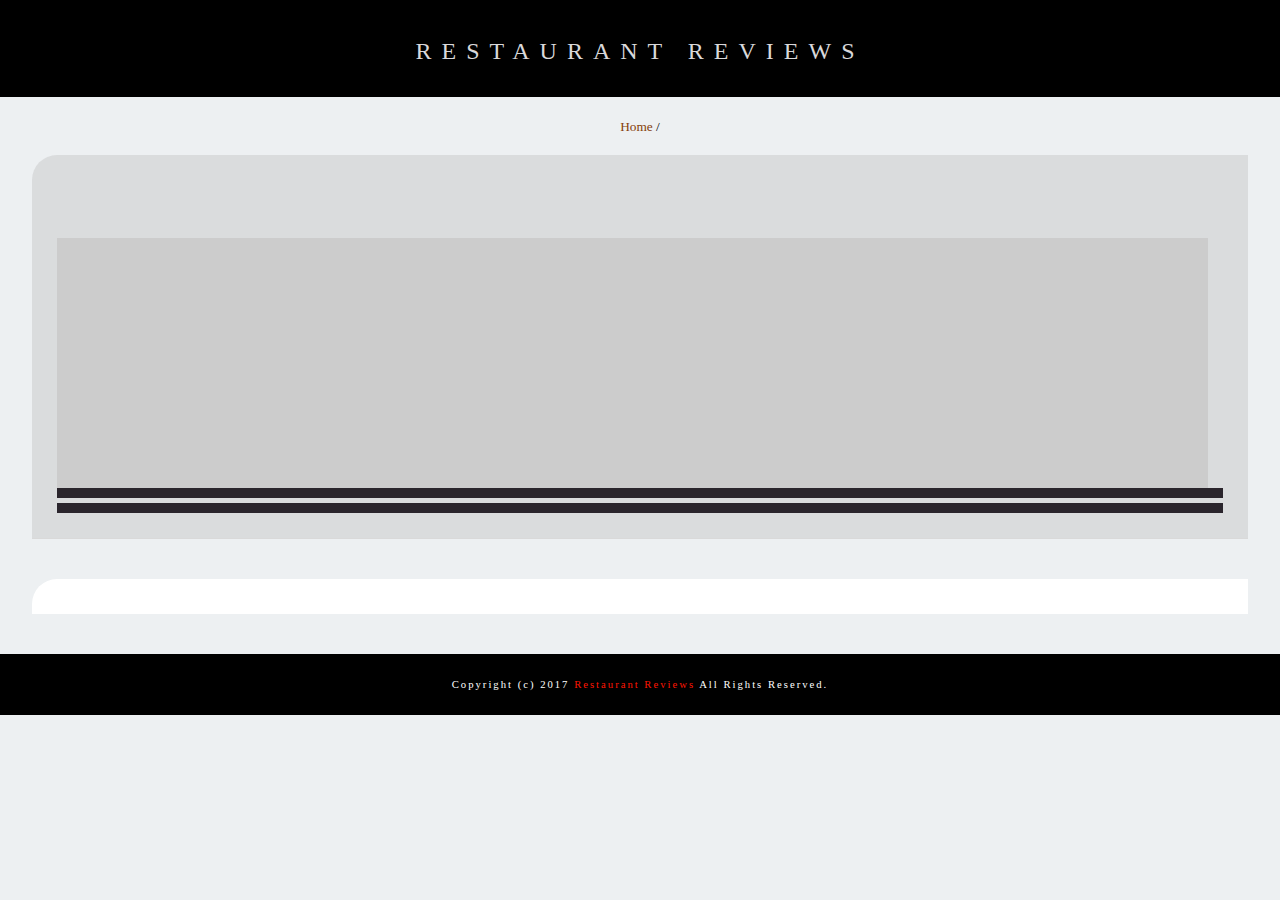
<file: restaurant.html>
<!DOCTYPE html>

<html lang="en">

	<head>

		<!-- Main CSS file -->
		<meta content="width=device-width, initial-scale=1" name="viewport">
		<link href="css/styles.css" rel="stylesheet">
		<link href="https://fonts.googleapis.com/css?family=Quicksand:400,500" rel="stylesheet">
		<link href="https://unpkg.com/leaflet@1.3.1/dist/leaflet.css" rel="stylesheet">
		<title>

			Restaurant Info

		</title>

	</head>

	<body class="inside">

		<header>

			<nav class="site-name">
				<h1>
					<a class="main-heading" href="/">Restaurant Reviews</a>
				</h1>
			</nav>

			<nav aria-label="breadcrumb" id="breadcrumb">

				<p>
					<a href="/">Home</a> /
				</p>

			</nav>

		</header>

		<main class="maincontent">

			<section class="restaurant-container">

				<h1 id="restaurant-name"></h1>

				<div class="image-holder" role="presentation">

					<img id="restaurant-img">
					<div class="map-container" role="presentation">
						<div aria-label="restaurant location" id="map" role="application"></div>
					</div>

				</div>

				<div class="time-table" role="presentation">

					<p id="restaurant-cuisine"></p>
					<p id="restaurant-address"></p>
					<table id="restaurant-hours"></table>

				</div>

			</section>

			<section id="reviews-container">
				<div id="reviews-list"></div>
			</section>

		</main>

		<footer class="footer">

			Copyright (c) 2017 <a href="/">Restaurant Reviews</a> All Rights Reserved.
		
		</footer>

		<script src="/serviceWorkerRegister.js"></script>
		<script src="https://unpkg.com/leaflet@1.3.1/dist/leaflet.js"></script>
		<script src="js/dbhelper.js"></script>
		<script src="js/restaurant_info.js"></script>

	</body>
	
</html>
</file>
<file: css/styles.css>
@charset "utf-8";
/* CSS Document */

* {
	margin: 0;
	padding: 0;
	box-sizing: border-box;
	transition: all 0.5s ease;
}

/* ====================== Navigation ====================== */

nav {
	padding: 30px 20px;
	text-align: center;
	background-color: #000000;
}

/* ====================== Heading  ====================== */

.main-heading {
	color: #d9d8da;
	font-size: 18pt;
	font-weight: 500;
	letter-spacing: 10px;
	text-transform: uppercase;
}

h1,
h2,
h3 {
	font-family: 'Coda', cursive;
	width: 100%;
	font-weight: 400;
	text-transform: uppercase;
}

header {
	width: 100%;
}

.inside,
.main {
	font-family: 'Coda', cursive;
	color: #000000;
	background-color: #edf0f2;
}

.maincontent {
	min-height: 100%;
	width: 100%;
}


/* ====================== Footer Styles ====================== */

.footer {
	color: #fff;
	background-color: #000000;
	padding: 25px;
	font-size: 8pt;
}

.footer,
h2 {
	letter-spacing: 2px;
	text-align: center;
}


/* ====================== Restaurant Details ====================== */

.name,
#restaurant-address,
#restaurant-cuisine {
	width: 100%;
	letter-spacing: 5px;
	font-size: 12pt;
	text-transform: uppercase;
	color: #fff;
	background: #2a252c;
}

#restaurant-address,
#restaurant-cuisine {
	padding: 5px 0;
	text-align: center;
}

#restaurant-name,
#reviews-container h2 {
	font-size: 20pt;
}


/* ====================== Links ====================== */

a {
	color: #ff1500;
	text-decoration: none;
}

a:hover,
a:focus {
	color: #fbff00;
	text-decoration: none;
}

#breadcrumb a {
	color: #85410a;
}

#breadcrumb p a:hover,
.footer a:hover {
	text-decoration: underline;
}


/* ====================== Breadcrumb Styles ====================== */

#breadcrumb {
	width: 100%;
	padding: 20px;
	background-color: #edf0f2;
}

#breadcrumb p {
	display: inline-block;
	font-size: 10pt;
}


/* ====================== Map ====================== */

.leaflet-control-attribution.leaflet-control {
	display: none;
}

.main #map {
	height: 400px;
	max-height: 40vh;
	width: 100%;
	background-color: #ccc;
}

.inside .map-container {
	height: 250px;
	width: 100%;
	margin-top: 10px;
	background: #ccc none repeat scroll 0 0;
}

.inside #map {
	height: 100%;
	width: 100%;
}

/* ====================== Restaurant Filtering Styles ====================== */

.filter-options {
	display: flex;
	flex-wrap: wrap;
	justify-content: center;
	width: 100%;
	padding: 10px;
	background-color: #d9d8da;
}

.filter-options h2 {
	font-size: 14pt;
	line-height: 1;
	margin: 0 20px;
}

.filter-options select {
	width: 200px;
	height: 35px;
	margin: 10px;
	padding: 0 10px;
	font-size: 11pt;
	font-family: 'Coda', cursive;
	border: 1px solid #d9d9d9;
	background-color: #fff;
}

/* ====================== Restaurant List ====================== */

#restaurants-list {
	display: flex;
	justify-content: center;
	flex-wrap: wrap;
	width: 100%;
	margin: 0 auto;
	padding: 20px;
}

#restaurants-list div {
	width: 30%;
	min-width: 270px;
	margin: 15px;
	border: 1px solid #000000;
	border-radius: 20px 20px 20px;
	background-color: #b3b3b354;
}

#restaurants-list .restaurant-img {
	max-width: 100%;
	min-width: 100%;
	border-radius: 20px 20px 20px;
	background-color: #ccc;
}

#restaurants-list div h1 {
	margin: 20px 20px 10px;
	font-size: 14pt;
	color: #1169e6;
}

#restaurants-list p {
	margin-left: 20px;
	font-size: 11pt;
}

#restaurants-list div button {
	margin: 20px;
	padding: 15px 20px;
	text-transform: uppercase;
	color: #fff;
	font-size: 10pt;
	background-color: #2982ff;
	border: none;
	cursor: pointer;
}

/* ====================== Highlighted Restaurant Details ====================== */

.restaurant-container {
	display: flex;
	justify-content: flex-start;
	align-items: flex-end;
	flex-wrap: wrap;
	width: 80%;
	margin: 0 auto;
	padding: 15px 25px 25px;
	border-bottom: 1px solid #d9d9d9;
	border-radius: 25px 0 0;
	background: #b3b3b354;
}

#restaurant-name {
	margin: 20px 0;
	color: #000000;
}

.image-holder {
	width: 100%;
	padding-right: 15px
}

.restaurant-img {
	width: 100%;
}

.time-table {
	align-self: flex-start;
	width: 100%;
	height: 100%;
}

#restaurant-cuisine {
	margin-bottom: 5px;
}

#restaurant-hours {
	width: 100%;
	min-width: 440px;
}

#restaurant-hours td {
	padding: 10px 15px;
	font-size: 12pt;
	border-bottom: 1px solid #d9d9d9;
}

#reviews-container {
	width: 80%;
	margin: 40px auto 40px;
	padding: 10px 25px 25px;
	border-radius: 25px 0 0;
	background: #fff;
}

#reviews-container h2 {
	margin: 40px 0;
	color: #2a252c;
}

#reviews-list div {
	width: 100%;
	min-width: 280px;
	padding-bottom: 20px;
	margin-bottom: 40px;
	border: 1px solid #d9d9d9;
	background-color: #fff;
}

#reviews-list div p {
	padding: 0 20px;
	font-size: 11pt;
}

#reviews-list div p:nth-child(2) {
	display: inline-block;
	margin: 15px;
	padding: 5px;
	color: #2a252c;
	background: #dbf361;
}

#reviews-list div p.name {
	padding: 10px 20px;
}

#reviews-list div p.name span {
	text-transform: none;
	float: right;
	font-size: 10px;
	line-height: 19px;
}



@media screen and (max-width: 1305px) {
	#restaurants-list,
	.restaurant-container,
	#reviews-container {
		width: 95%;
	}
}

@media screen and (max-width: 1075px) {
	#restaurants-list div {
		width: 45%;
	}

	.restaurant-container,
	#reviews-container {
		width: 80%;
	}

	.time-table {
		margin-top: 15px;
		width: 100%;
	}

	.image-holder {
		width: 100%;
		padding: 0;
	}

	#restaurant-address {
		margin-bottom: 15px;
	}
}

@media screen and (max-width: 648px) {
	#restaurants-list div {
		width: 70%;
	}
	.inside {
		background-color: #fff;
	}

	.restaurant-container {
		width: 100%;
		border: none;
		padding-bottom: 0;
	}

	#reviews-container {
		width: 100%;
		padding: 20px;
	}
}

@media screen and (max-width: 500px) {
	.site-name {
		padding: 15px 10px;
	}

	.main-heading {
		font-size: 14pt;
	}

	#breadcrumb {
		padding: 10px;
		font-size: 9pt;
	}

	.footer {
		font-size: 9pt;
	}
	#restaurant-address,
	#restaurant-cuisine {
		font-size: 10pt
	}

	.inside .map-container {
		height: 180px;
	}

	#restaurant-name {
		font-size: 16pt;
		padding-bottom: 20px;
		text-align: center;
	}

	#restaurant-hours {
		font-size: 9pt;
		min-width: auto;
	}

	#restaurant-hours td {
		padding-right: 10px;
		padding-left: 0;
		font-size: 10pt;
	}

	#reviews-container {
		padding: 0 15px;
	}

	#reviews-container h2 {
		font-size: 16pt;
	}

	#reviews-list div {
		margin-bottom: 15px;
	}

	#reviews-list div p {
		font-size: 10pt;
	}

	#reviews-list div p.name {
		font-size: 11pt;
		padding: 8px 20px;
	}
	.main #map {
		height: 250px;
	}

	.filter-options h2,
	.filter-options select {
		font-size: 10pt;
		margin: 5px;
		padding: 0;
	}

	.filter-options {
		padding: 10px 0;
		justify-content: center;
	}

	.filter-options select {
		width: 45%;
	}

	#restaurants-list div {
		width: 90%;
	}
}

@media screen and (max-width: 420px) {
	.site-name {
		padding: 15px;
	}

	.main-heading {
		font-size: 12pt;
	}

	.inside .map-container,
	.main #map {
		height: 180px;
	}

	#reviews-container,
	.restaurant-container {
		padding: 0;
	}

	#restaurant-hours,
	.image-holder {
		padding: 0 10px;
	}
}
</file>
